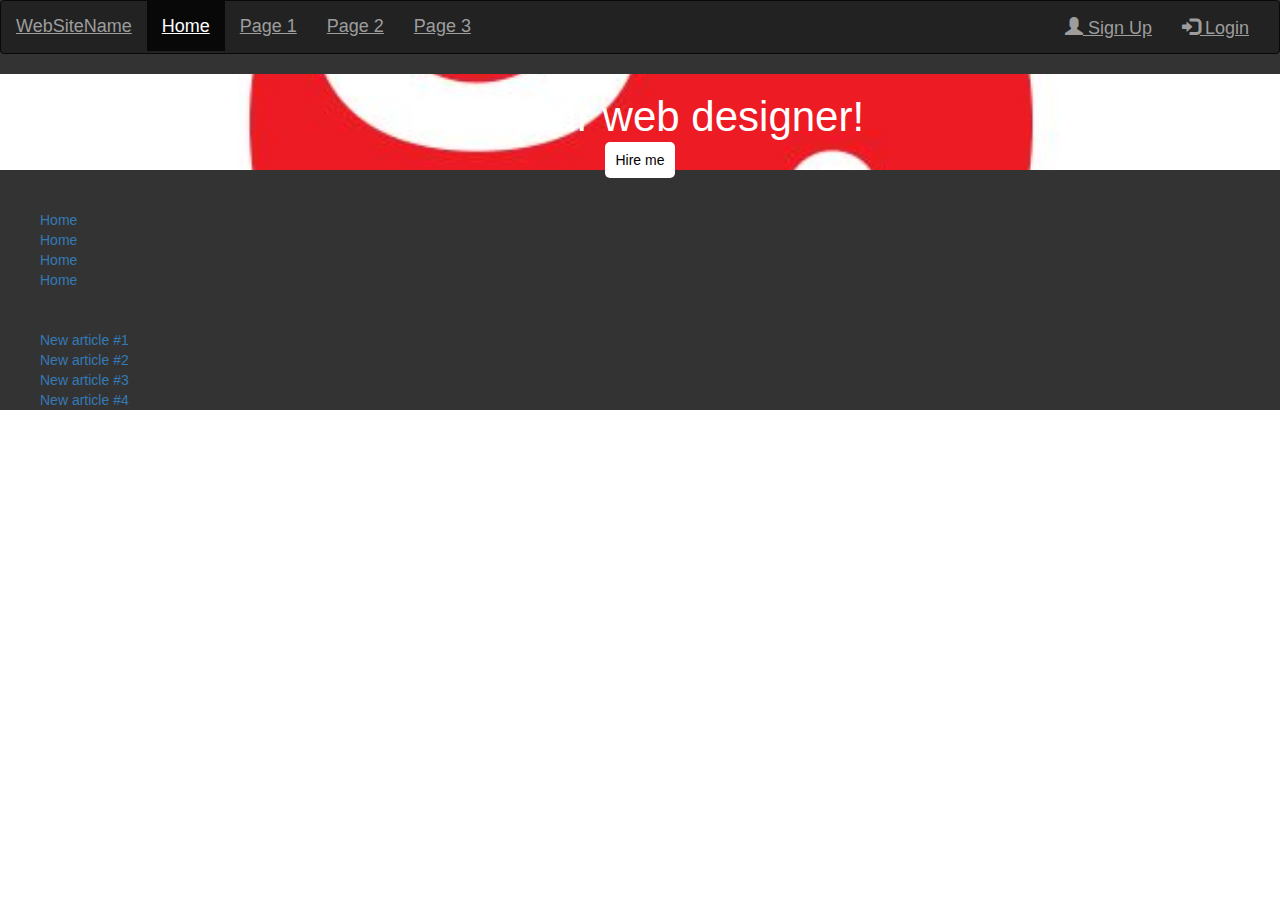
<file: cv01/index.html>
<!DOCTYPE html>
<html>
<head>
    <title>nomadovo koutek</title>
    <link rel="stylesheet" href="style.css">
    <meta name="viewport" content="width=device-width, initial-scale=1">
    <link rel="stylesheet" href="https://maxcdn.bootstrapcdn.com/bootstrap/3.4.0/css/bootstrap.min.css">
    <script src="https://ajax.googleapis.com/ajax/libs/jquery/3.3.1/jquery.min.js"></script>
    <script src="https://maxcdn.bootstrapcdn.com/bootstrap/3.4.0/js/bootstrap.min.js"></script>
</head>
<body>

<header>

    <nav class="navbar navbar-inverse">
        <div class="container-fluid">
            <div class="navbar-header">
                <button type="button" class="navbar-toggle" data-toggle="collapse" data-target="#myNavbar">
                    <span class="icon-bar"></span>
                    <span class="icon-bar"></span>
                    <span class="icon-bar"></span>


                </button>
                <a class="navbar-brand" href="#">WebSiteName</a>
            </div>
            <div class="collapse navbar-collapse" id="myNavbar">
                <ul class="nav navbar-nav">
                    <li class="active"><a href="#">Home</a></li>
                    <li><a href="#">Page 1</a></li>
                    <li><a href="#">Page 2</a></li>
                    <li><a href="#">Page 3</a></li>
                </ul>
                <ul class="nav navbar-nav navbar-right">
                    <li><a href="#"><span class="glyphicon glyphicon-user"></span> Sign Up</a></li>
                    <li><a href="#"><span class="glyphicon glyphicon-log-in"></span> Login</a></li>
                </ul>
            </div>
        </div>
    </nav>

    <main>
        <section id="hero">
            <div>
                <h1> I am your web designer!</h1>
                <a href="#"> Hire me </a>
            </div>
        </section>
    </main>
    <footer>

        <section>
            <h4>About me</h4>
            <ul>
                <li>  <a href="#">Home</a>   </li>
                <li>  <a href="#">Home</a>   </li>
                <li>  <a href="#">Home</a>   </li>
                <li>  <a href="#">Home</a>   </li>
            </ul>

        </section>

        <section>
            <h4>Blog news </h4>
            <ol>
                <li>  <a href="#">New article #1</a>   </li>
                <li>  <a href="#">New article #2</a>   </li>
                <li>  <a href="#">New article #3</a>   </li>
                <li>  <a href="#">New article #4</a>   </li>
            </ol>

        </section>

    </footer>


</body>
</html>
</file>
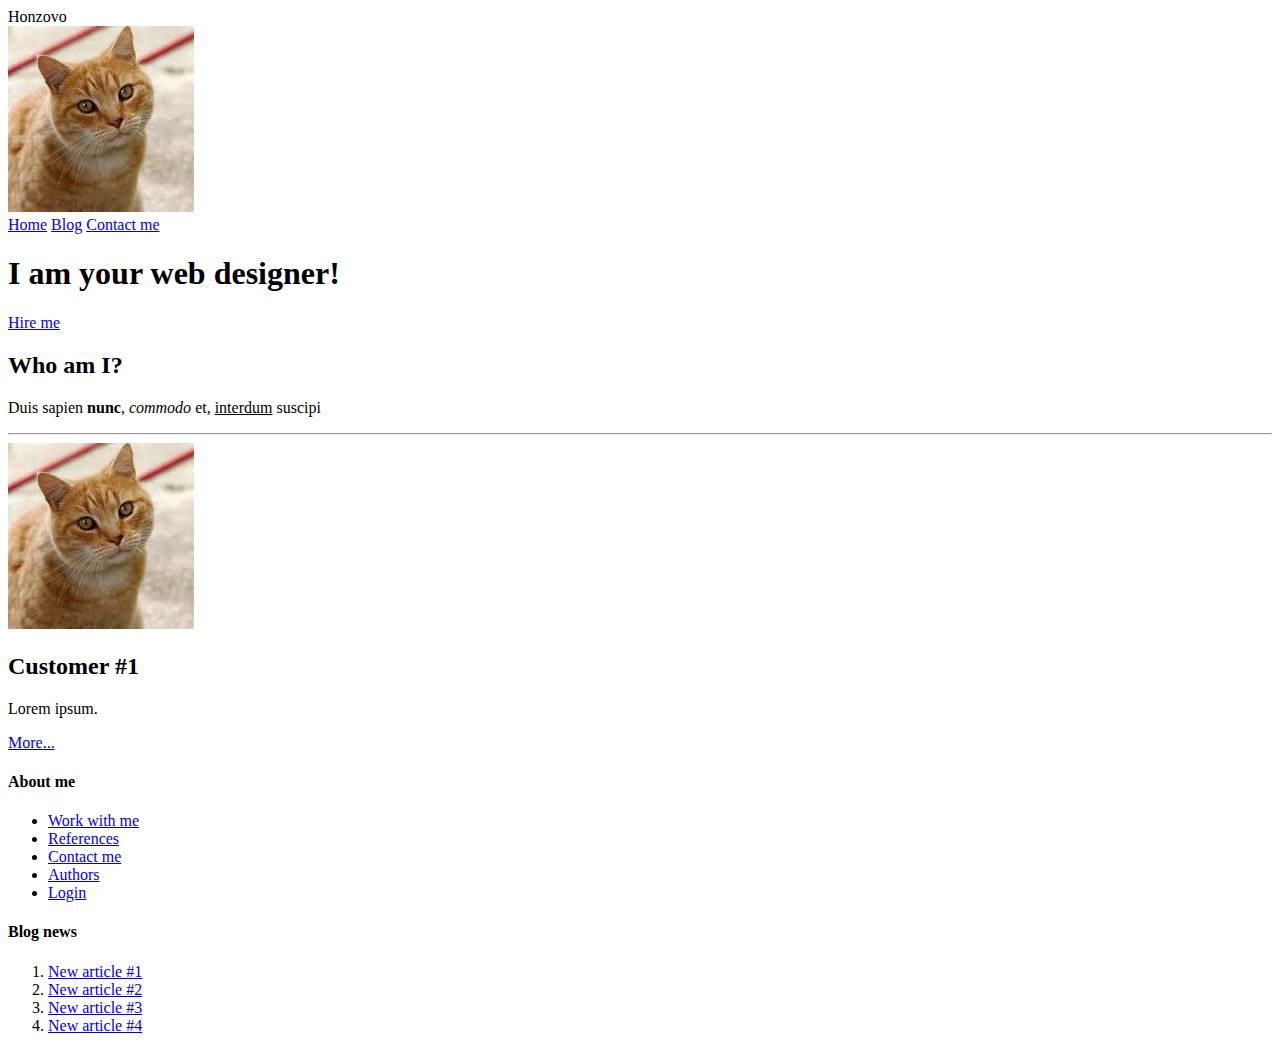
<file: cv04/cvic03_spring_boot/cvic01/hello.html>
<!DOCTYPE html>
<html>
<head>
    <title>Honzovo</title>
</head>
<body>
<header>
    <div id="header-web-title">Honzovo</div>
    <img id="header-logo" src="images/logo.jpg"/>
    <nav id="nav">
        <a href="#">Home</a>
        <a href="#">Blog</a>
        <a href="#">Contact me</a>
    </nav>
</header>
<section id="hero">
    <div>
        <h1>I am your web designer!</h1>
        <a href="#">
            Hire me
        </a>
    </div>
</section>

<main>
        <div>
            <h2>Who am I?</h2>
            <p>
                Duis sapien <strong>nunc</strong>,
                <i>commodo</i> et,
                <u>interdum</u> suscipi
            </p>
            <hr>

            <div>
                <div>
                    <img src="images/logo.jpg">
                    <h2>Customer #1</h2>
                    <p>Lorem ipsum.</p>
                    <a href="#">
                        <div>More...</div>
                    </a>
                </div>
            </div>
        </div>
</main>
<footer>
    <div>
        <div>
            <section>
                <h4>About me</h4>
                <ul>
                    <li><a href="#">Work with me</a></li>
                    <li><a href="#">References</a></li>
                    <li><a href="#">Contact me</a></li>
                    <li><a href="#">Authors</a></li>
                    <li><a href="#">Login</a></li>
                </ul>
            </section>

            <section>
                <h4>Blog news</h4>
                <ol>
                    <li><a href="#">New article #1</a></li>
                    <li><a href="#">New article #2</a></li>
                    <li><a href="#">New article #3</a></li>
                    <li><a href="#">New article #4</a></li>
                </ol>
            </section>
        </div>
    </div>
</footer>

</body>
</html>
</file>
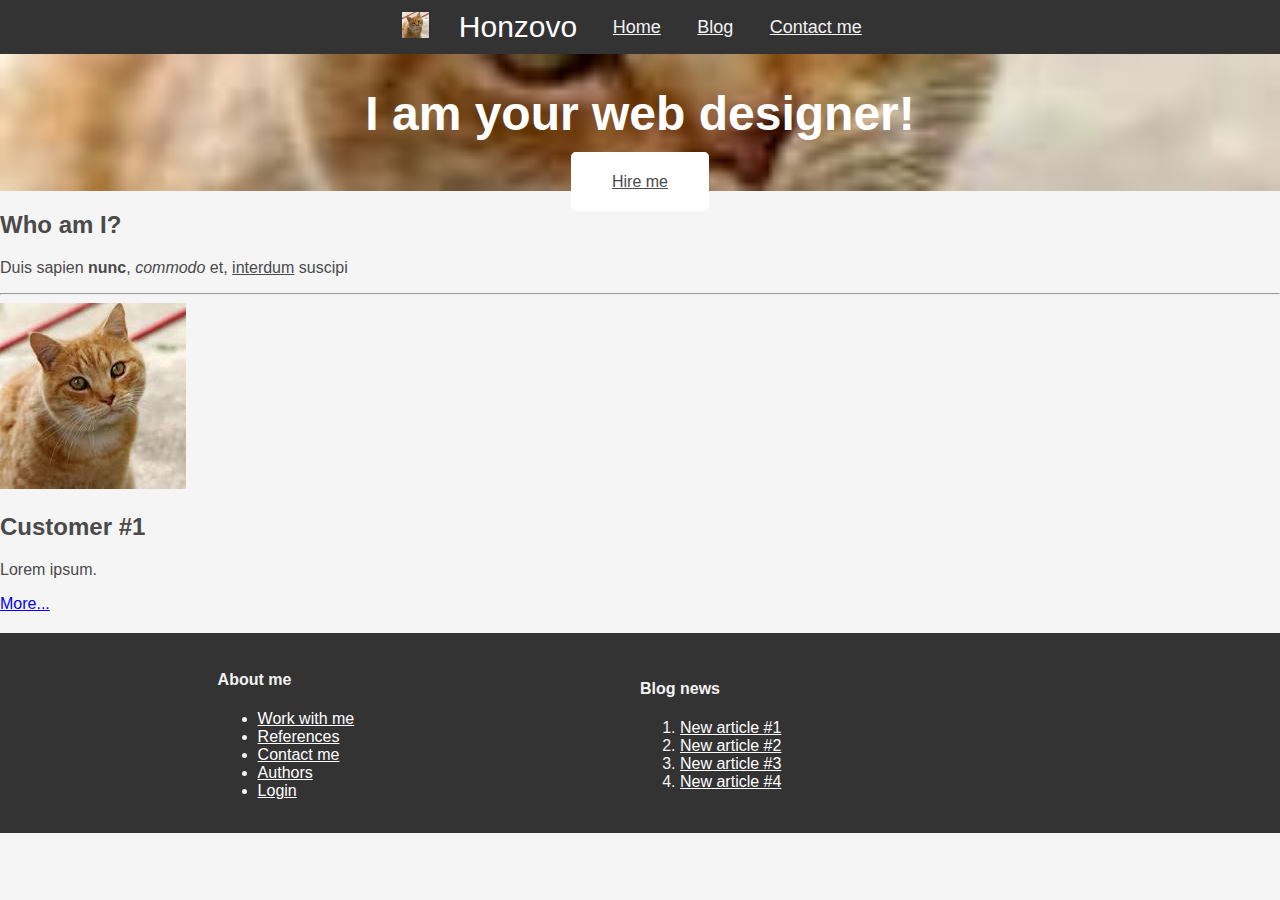
<file: cv04/cvic03_spring_boot/cvic02_css/hello.html>
<!DOCTYPE html>
<html>
<head>
    <title>Honzovo</title>
    <style type="text/css">
        body {
            margin: 0;
            background-color: #F5F5F5;
            font-family: 'Roboto', sans-serif;
            font-size: 16px;
            color: #4a4a4a;
        }
        header {
            top: 0;
            width: 100%;
            z-index: 1;
            display: flex;
            align-items: center;
            justify-content: center;
            background-color: #333;
        }

        header nav a {
            display: inline-block;
            color: #f2f2f2;
            text-align: center;
            padding: 14px 16px;
            text-decoration: underline;
            font-size: 18px;
        }

        header nav a:hover {
            background-color: white;
            color: black;
        }
        #header-web-title {
            color: white;
            font-size: 30px;
            margin: 10px;
            width: 10%;
        }

        #header-logo {
            width: 20pt;
            margin-right: 20px;
        }

        #hero {
            height: 100%;
            background: url("images/logo.jpg") no-repeat center;
            background-size: cover;
            position: relative;
            text-align: center;
            display: flex;
            align-items: center;
            justify-content: center;
            color: white;
        }
        #hero h1 {
            font-size: 3em;
        }

        #hero a {
            padding: 20px 40px;
            background-color: white;
            border-radius: 5px;
            color: #4a4a4a;
            border: 1px solid white;
            transition: 1s;
        }

        #hero a:hover {
            background-color: black;
            color: white;
            border: 1px solid white;
        }

        footer {
            margin-top: 20px;
            min-height:200px;
            left: 0;
            display: flex;
            bottom: 0;
            width: 100%;
            background-color: #333;
            color: #f2f2f2;
            align-items: center;
            justify-content: center;
        }
        footer div {
            width: 33%;
        }
        footer a {
            color: white;
        }
    </style>
</head>
<body>
<header>
    <div><img id="header-logo" src="images/logo.jpg" width="50"/></div>
    <div id="header-web-title">Honzovo</div>
    <nav id="nav">
        <a href="#">Home</a>
        <a href="#">Blog</a>
        <a href="#">Contact me</a>
    </nav>
</header>
<section id="hero">
    <div>
        <h1>I am your web designer!</h1>
        <a href="#">
            Hire me
        </a>
    </div>
</section>

<main>
        <div>
            <h2>Who am I?</h2>
            <p>
                Duis sapien <strong>nunc</strong>,
                <i>commodo</i> et,
                <u>interdum</u> suscipi
            </p>
            <hr>

            <div>
                <div>
                    <img src="images/logo.jpg">
                    <h2>Customer #1</h2>
                    <p>Lorem ipsum.</p>
                    <a href="#">
                        <div>More...</div>
                    </a>
                </div>
            </div>
        </div>
</main>
<footer>
            <div>
                <h4>About me</h4>
                <ul>
                    <li><a href="#">Work with me</a></li>
                    <li><a href="#">References</a></li>
                    <li><a href="#">Contact me</a></li>
                    <li><a href="#">Authors</a></li>
                    <li><a href="#">Login</a></li>
                </ul>
            </div>

            <div>
                <h4>Blog news</h4>
                <ol>
                    <li><a href="#">New article #1</a></li>
                    <li><a href="#">New article #2</a></li>
                    <li><a href="#">New article #3</a></li>
                    <li><a href="#">New article #4</a></li>
                </ol>
            </div>
</footer>

</body>
</html>
</file>
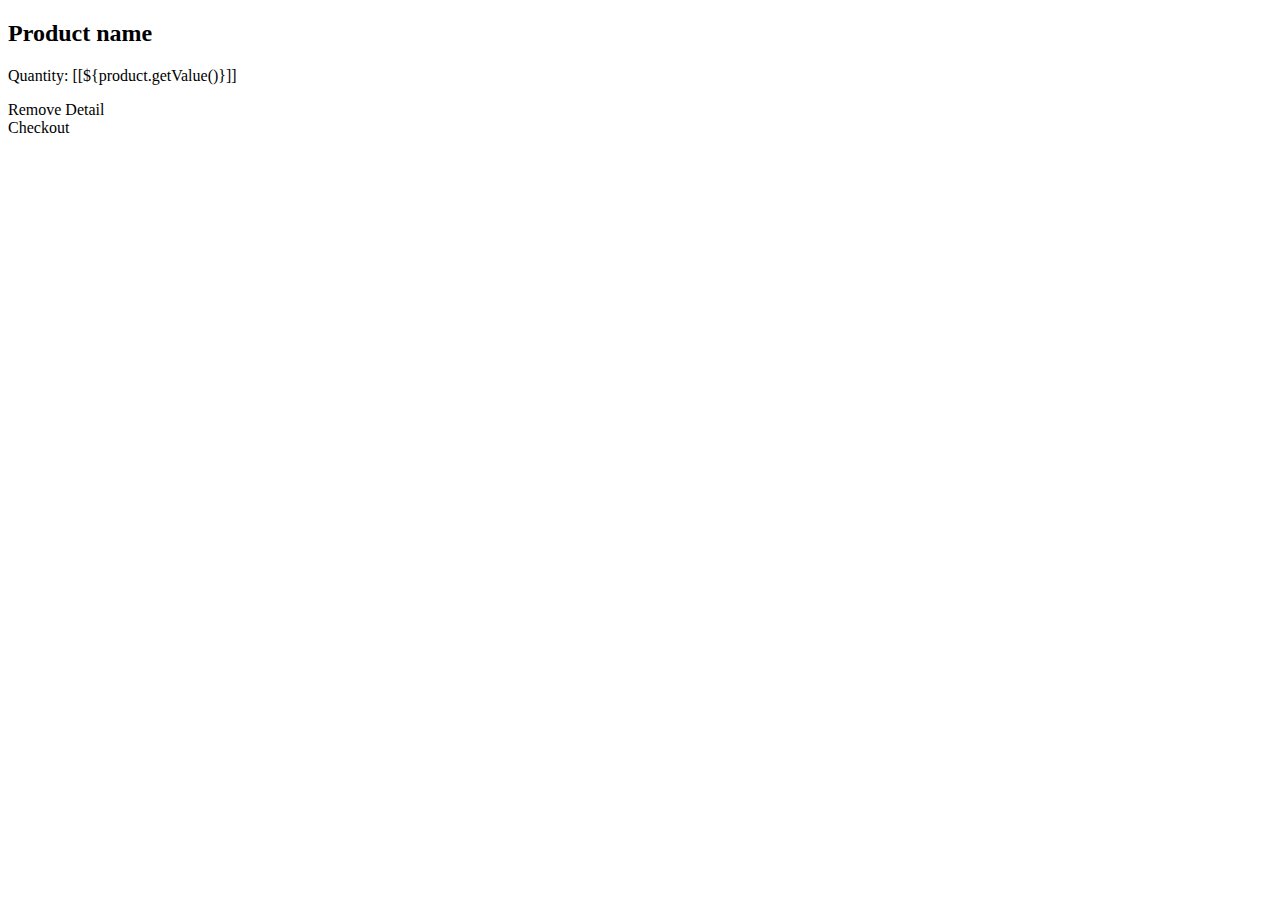
<file: cv05/cz.upce.inpia.monolithic-simple-shop/target/classes/thymeleaf/cart.html>
<!DOCTYPE html>
<html xmlns:th="http://www.w3.org/1999/xhtml">
<head th:replace="fragments/header :: head"></head>
<body>
<div th:replace="fragments/navigation :: navbar"></div>
<div class="uk-container">

    <div class="uk-card uk-card-default uk-card-body" th:each="product: ${cart.entrySet()}">
        <h2 th:text="${product.getKey().name}">Product name</h2>
        <p>Quantity: [[${product.getValue()}]]</p>
        <a class="uk-button uk-button-default" th:href="@{'/cart/remove/' + ${product.getKey().id}}">Remove</a>
        <a class="uk-button uk-button-default" th:href="@{'/product/detail/' + ${product.getKey().id}}">Detail</a>
    </div>

    <a th:href="@{/checkout}">Checkout</a>

</div>
</body>
</html>
</file>
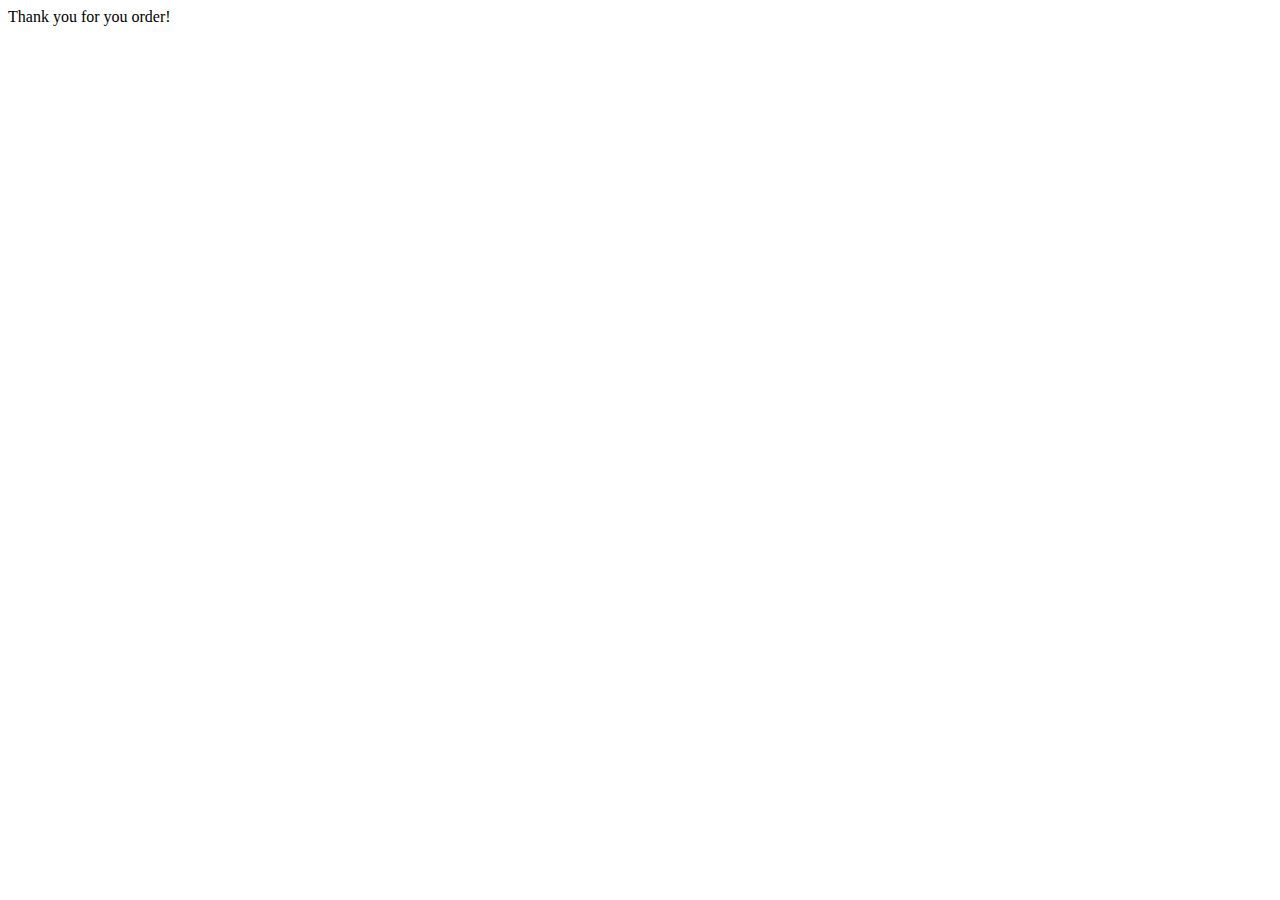
<file: cv05/cz.upce.inpia.monolithic-simple-shop/target/classes/thymeleaf/checkout.html>
<!DOCTYPE html>
<html xmlns:th="http://www.w3.org/1999/xhtml">
<head th:replace="fragments/header :: head"></head>
<body>
<div th:replace="fragments/navigation :: navbar"></div>
<div class="uk-container">
    Thank you for you order!
</div>
</body>
</html>
</file>
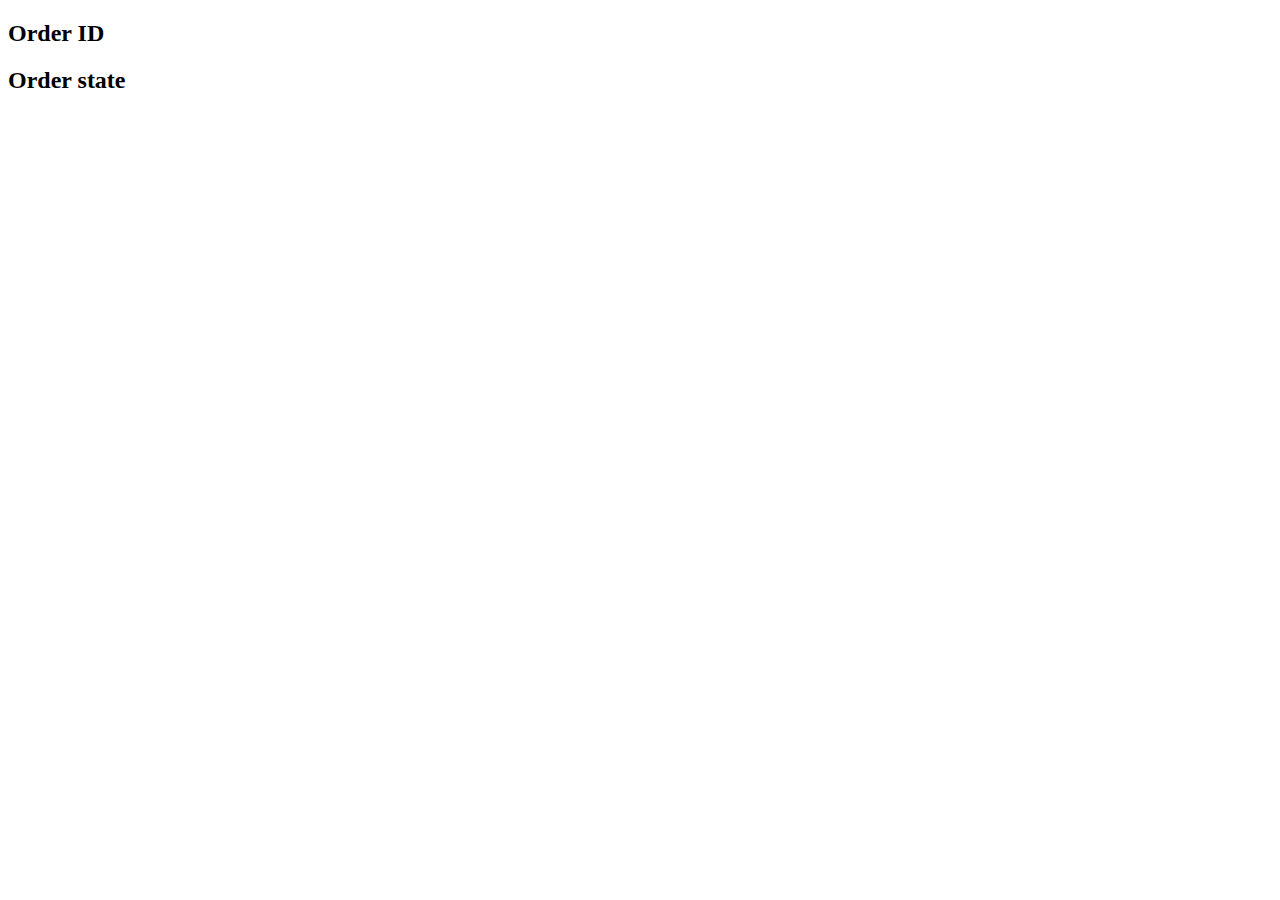
<file: cv05/cz.upce.inpia.monolithic-simple-shop/target/classes/thymeleaf/order-list.html>
<!DOCTYPE html>
<html xmlns:th="http://www.w3.org/1999/xhtml">
<head th:replace="fragments/header :: head(title='asdf')"></head>
<body>
<div th:replace="fragments/navigation :: navbar"></div>
<div class="uk-container">
    <div class="uk-child-width-expand@s uk-text-center" uk-grid>
        <div class="uk-card uk-card-default uk-card-body" th:each="order: ${orders}">
            <h2 th:text="${order.id}">Order ID</h2>
            <h2 th:text="${order.orderState}">Order state</h2>
        </div>
    </div>
</div>
</body>
</html>
</file>
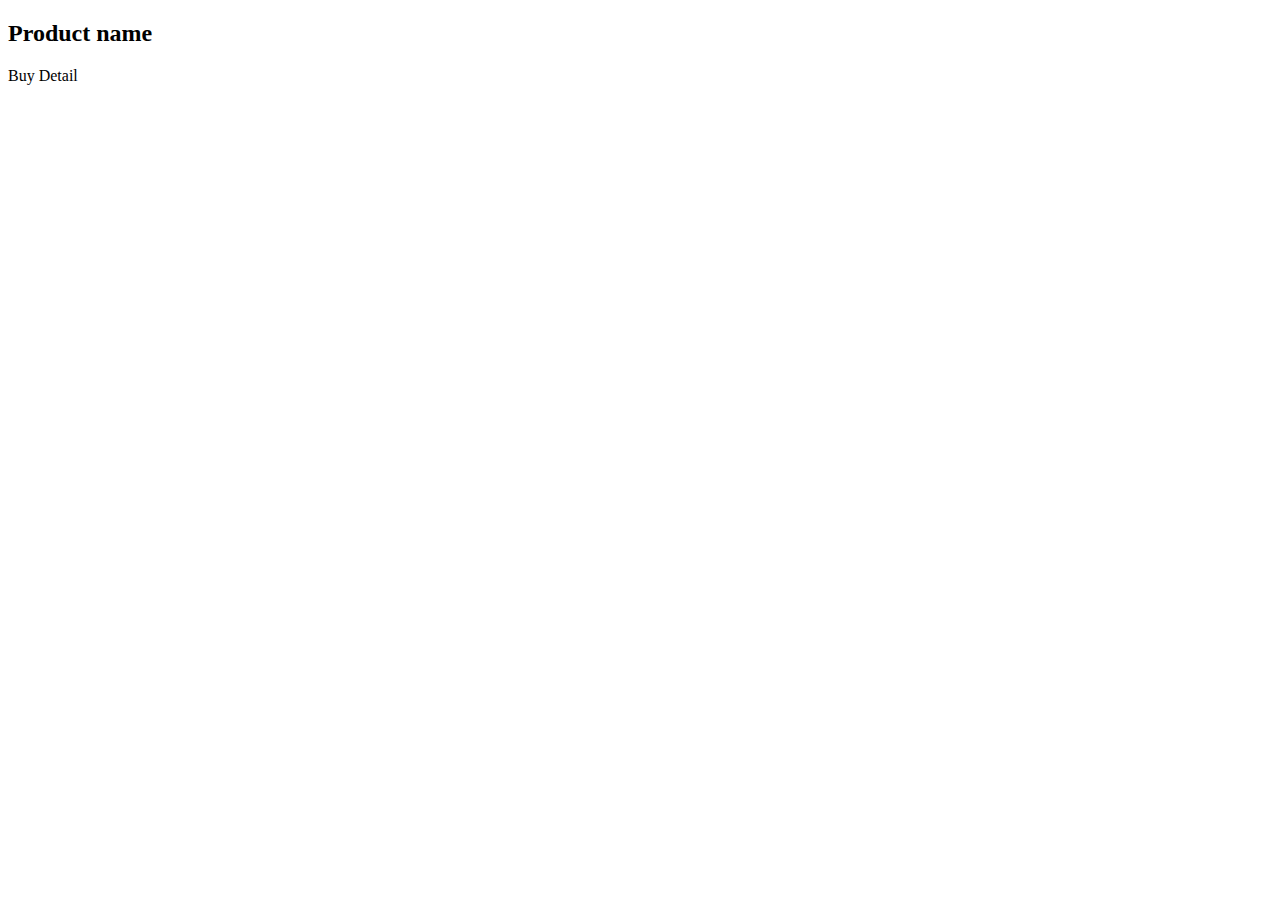
<file: cv05/cz.upce.inpia.monolithic-simple-shop/target/classes/thymeleaf/product-list.html>
<!DOCTYPE html>
<html xmlns:th="http://www.w3.org/1999/xhtml">
<head th:replace="fragments/header :: head(title='asdf')"></head>
<body>
<div th:replace="fragments/navigation :: navbar"></div>
<div class="uk-container">
    <div class="uk-child-width-expand@s uk-text-center" uk-grid>
        <div class="uk-card uk-card-default uk-card-body" th:each="product: ${products}">
            <h2 th:text="${product.name}">Product name</h2>
            <a class="uk-button uk-button-default" th:href="@{'/cart/add/' + ${product.id}}">Buy</a>
            <a class="uk-button uk-button-default" th:href="@{'/product/detail/' + ${product.id}}">Detail</a>
        </div>
    </div>
</div>
</body>
</html>
</file>
<file: cv01/style.css>
body{
    margin: 0;
    background-color: #F5F5F5;
    font-family: 'Roboto', sans-serif;
    font-size: 16px;
    color: #4a4a4a;
}


header  {
    top: 0;
    width: 100%;
    z-index: 1;
    display: flex;
    align-items: center;
    justify-content: center;
    background-color: #333;
}

#hero{
    height: 100%;
    background: url("images/logo.png") no-repeat center;
    background-size: cover;
    position: relative;
    text-align: center;
    display: flex;
    align-items: center;
    justify-content:center;
    color:white;
}
#hero h1{
    font-size: 3em;
}

#hero a{
    padding: 10px;
    background-color: white;
    border-radius: 5px;
    color: black;
}

#hero a:hover{
    background-color: black;
    color: white;
    transition: 1s;
}



img{
    width: 150px  ;
    height: 150px  ;
}

header nav a {
    display: inline-block;
    color: #f2f2f2;
    text-align: center;
    padding: 14px 16px;
    text-decoration: underline;
    font-size: 18px;
}

header nav a:hover {
    background-color:white;
    color: black;
    transition: 1s;
}

h1{
    color: black;
    font-family: sans-serif;

}

p {
    font-family: verdana;
    font-size: 20px;
}
</file>
